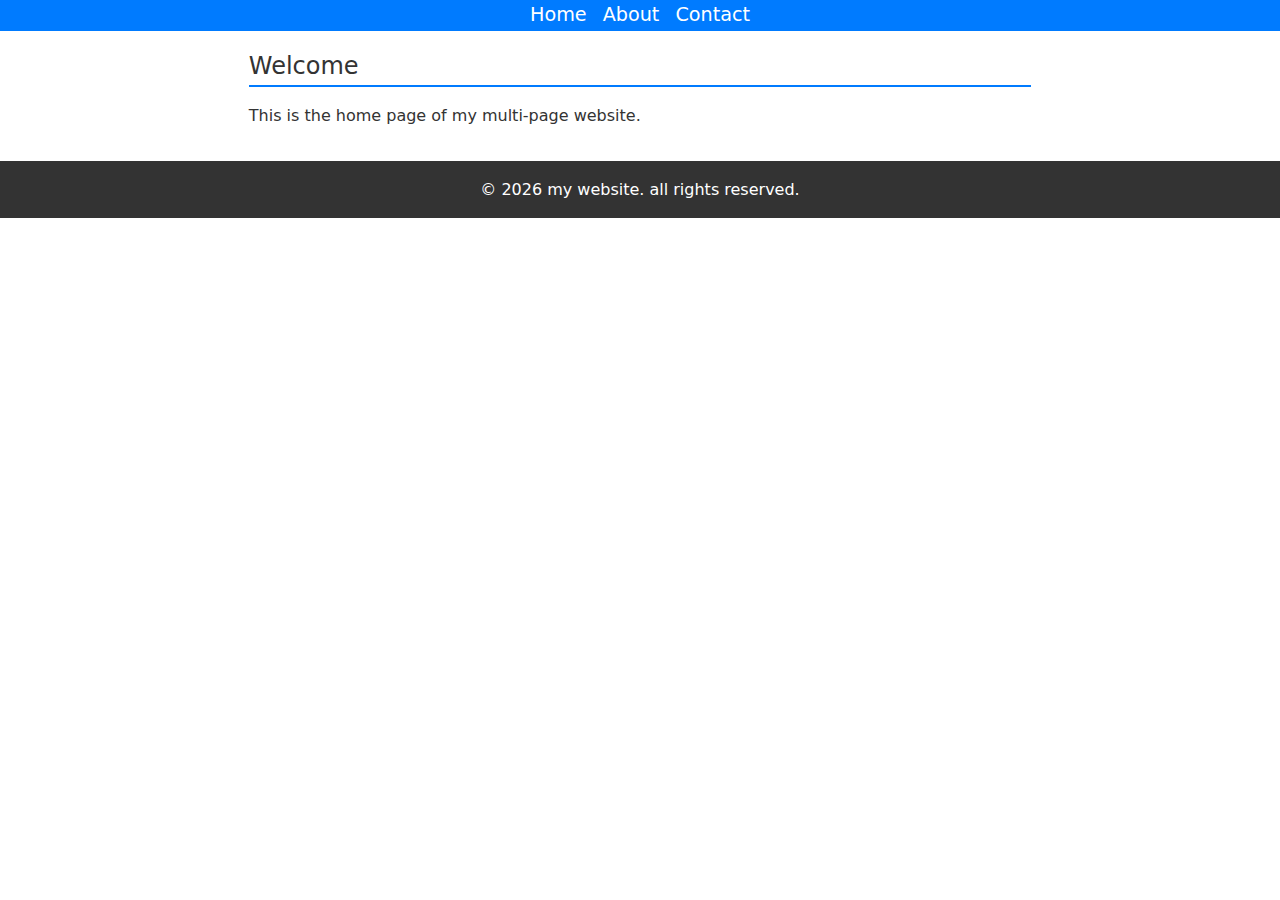
<file: public/index.html>
<!DOCTYPE html>
<html lang="en">
<head>
    <meta charset="UTF-8">
    <meta name="viewport" content="width=device-width, initial-scale=1.0">
    <title>Document</title>
    <link rel="stylesheet" href="style.css">
</head>
<body>
    <header>
        <nav>
            <ul>
                <li><a href="/">Home</a></li>
                <li><a href="/about.html">About</a></li>
                <li><a href="/contact.html">Contact</a></li>
            </ul>
        </nav>
        <main>
            <h2>Welcome</h2>
            <p>This is the home page of my multi-page website.</p>
        </main>
        <footer>
            <p>&copy; 2026 my website. all rights reserved.</p>
        </footer>
    </header>
</body>
</html>
</file>
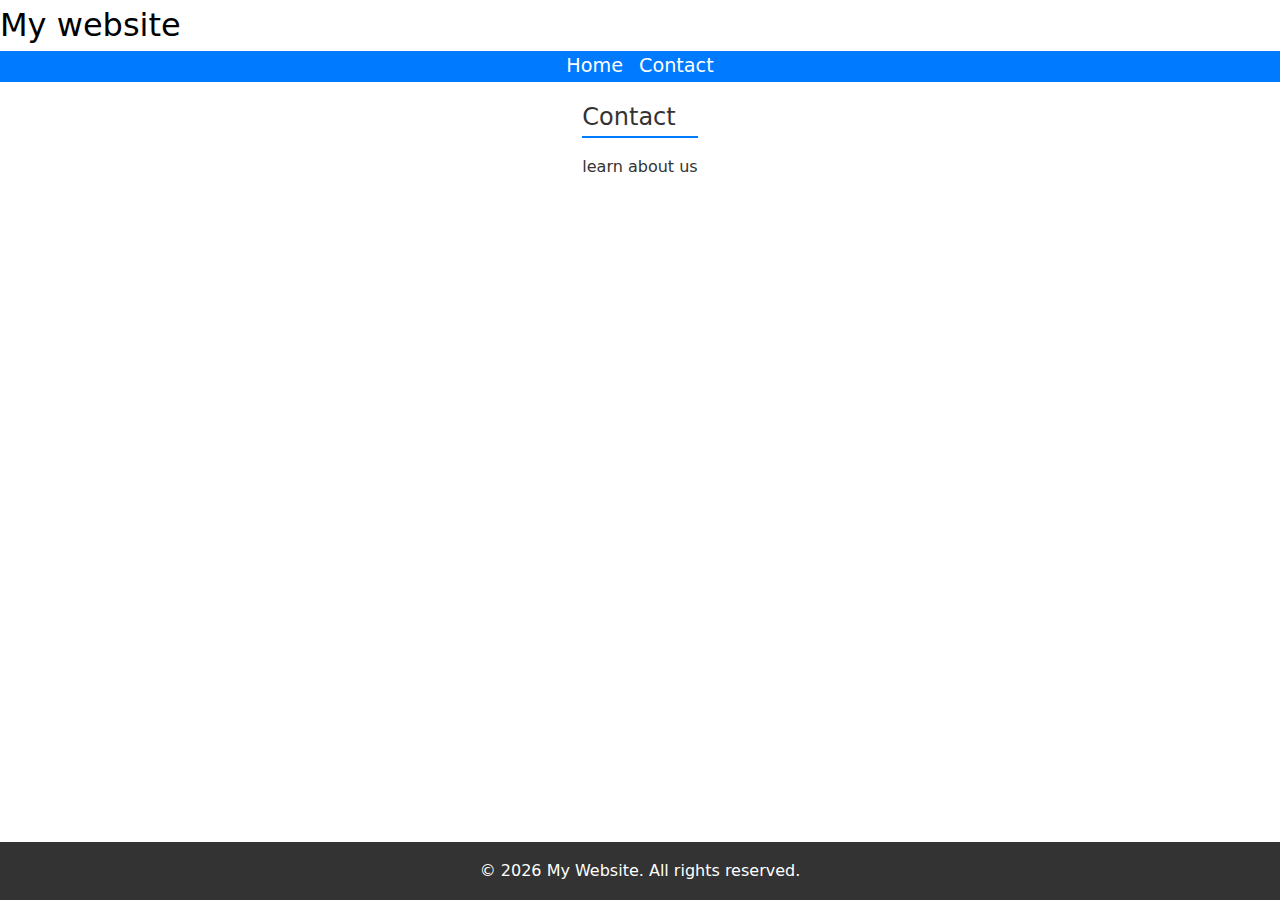
<file: public/about.html>
<!DOCTYPE html>
<html lang="en">
<head>
    <meta charset="UTF-8">
    <meta name="viewport" content="width=device-width, initial-scale=1.0">
    <title>Contact - My Website</title>
    <link rel="stylesheet" href="style.css">
</head>
<body>
    <header>
        <h1>My website</h1>
    </header>
    <nav>
        <ul>
        <li><a href="/">Home</a></li>
        <li><a href="/contact.html">Contact</a></li>
        </ul>
    </nav>
    <main>
    <h2>Contact</h2>
    <p>learn about us</p>
    </main>
    <footer>
    <p>&copy; 2026 My Website. All rights reserved.</p>
    </footer>
</body>
</html>
</file>
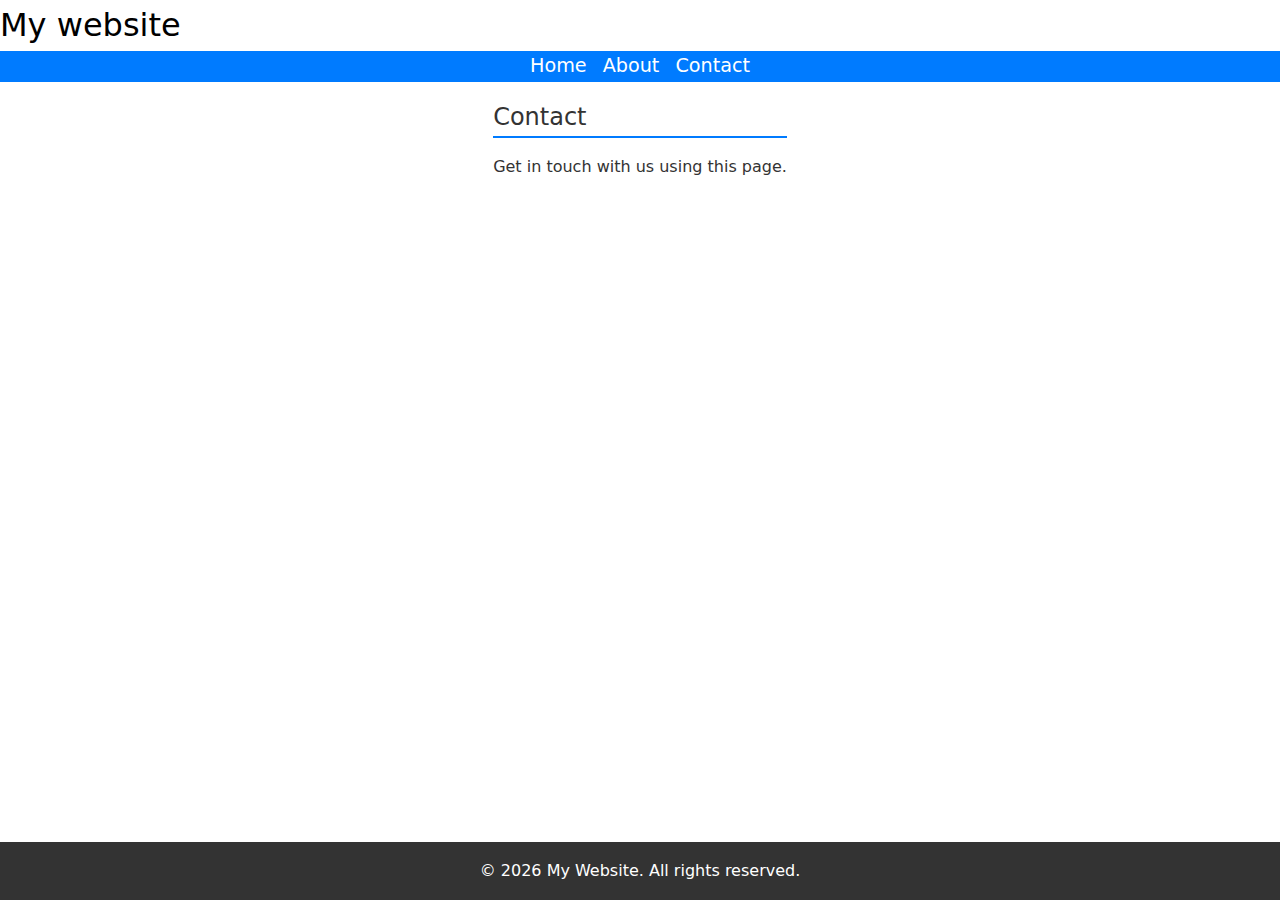
<file: public/contact.html>
<!DOCTYPE html>
<html lang="en">
<head>
    <meta charset="UTF-8">
    <meta name="viewport" content="width=device-width, initial-scale=1.0">
    <title>Contact - My Website</title>
    <link rel="stylesheet" href="style.css">
</head>
<body>
    <header>
        <h1>My website</h1>
    </header>
    <nav>
        <ul>
        <li><a href="/">Home</a></li>
        <li><a href="/about.html">About</a></li>
        <li><a href="/contact.html">Contact</a></li>
        </ul>
    </nav>
    <main>
    <h2>Contact</h2>
    <p>Get in touch with us using this page.</p>
    </main>
    <footer>
    <p>&copy; 2026 My Website. All rights reserved.</p>
    </footer>
</body>
</html>
</file>
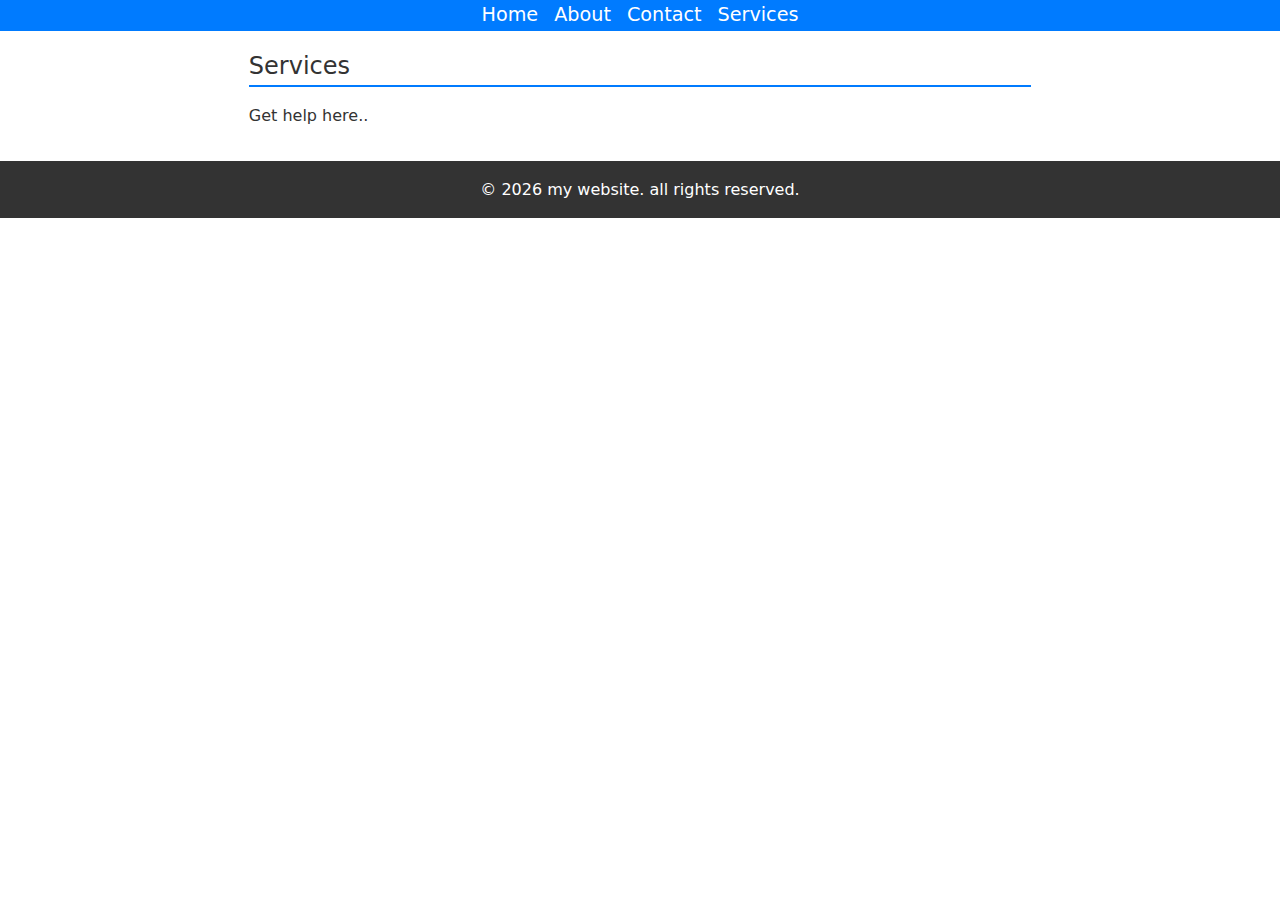
<file: public/services.html>
<!DOCTYPE html>
<html lang="en">
<head>
    <meta charset="UTF-8">
    <meta name="viewport" content="width=device-width, initial-scale=1.0">
    <title>Document</title>
    <link rel="stylesheet" href="style.css">
</head>
<body>
    <header>
        <nav>
            <ul>
                <li><a href="/">Home</a></li>
                <li><a href="/about.html">About</a></li>
                <li><a href="/contact.html">Contact</a></li>
                <li><a href="/services.html">Services</a></li>
            </ul>
        </nav>
        <main>
            <h2>Services</h2>
            <p>Get help here..</p>
        </main>
        <footer>
            <p>&copy; 2026 my website. all rights reserved.</p>
        </footer>
    </header>
</body>
</html>
</file>
<file: public/style.css>
:root {
--highlight-colour: #007bff;
--dark-colour: #333;
--light-colour: white;
}
* {
margin: 0;
padding: 0;
box-sizing: border-box;
}

body {
font-family: system-ui;
line-height: 1.6;
display: flex;
flex-direction: column;
min-height: 100vh;
 }

footer {
background-color: var(--dark-colour);
color: var(--light-colour);
padding: 1rem;
}

header{
    h1{
        font-weight: 300;
    }
}

nav {
font-size: 1.2em;
background-color: var(--highlight-colour);
ul {
list-style: none;
display: flex;
gap: 1rem;
justify-content: center;
}
a {
color: var(--light-colour);
text-decoration: none;
&:hover {
text-decoration: underline;
}
}
}

main {
flex: 1;
padding: 1rem;
max-width: 80ch;
margin: 0 auto;
color: var(--dark-colour);
h2 {
font-weight: 500;
border-bottom: 2px solid var(--highlight-colour);
margin-bottom: 1rem;
}
}

footer {
text-align: center;
margin-top: 1rem;
}
</file>
